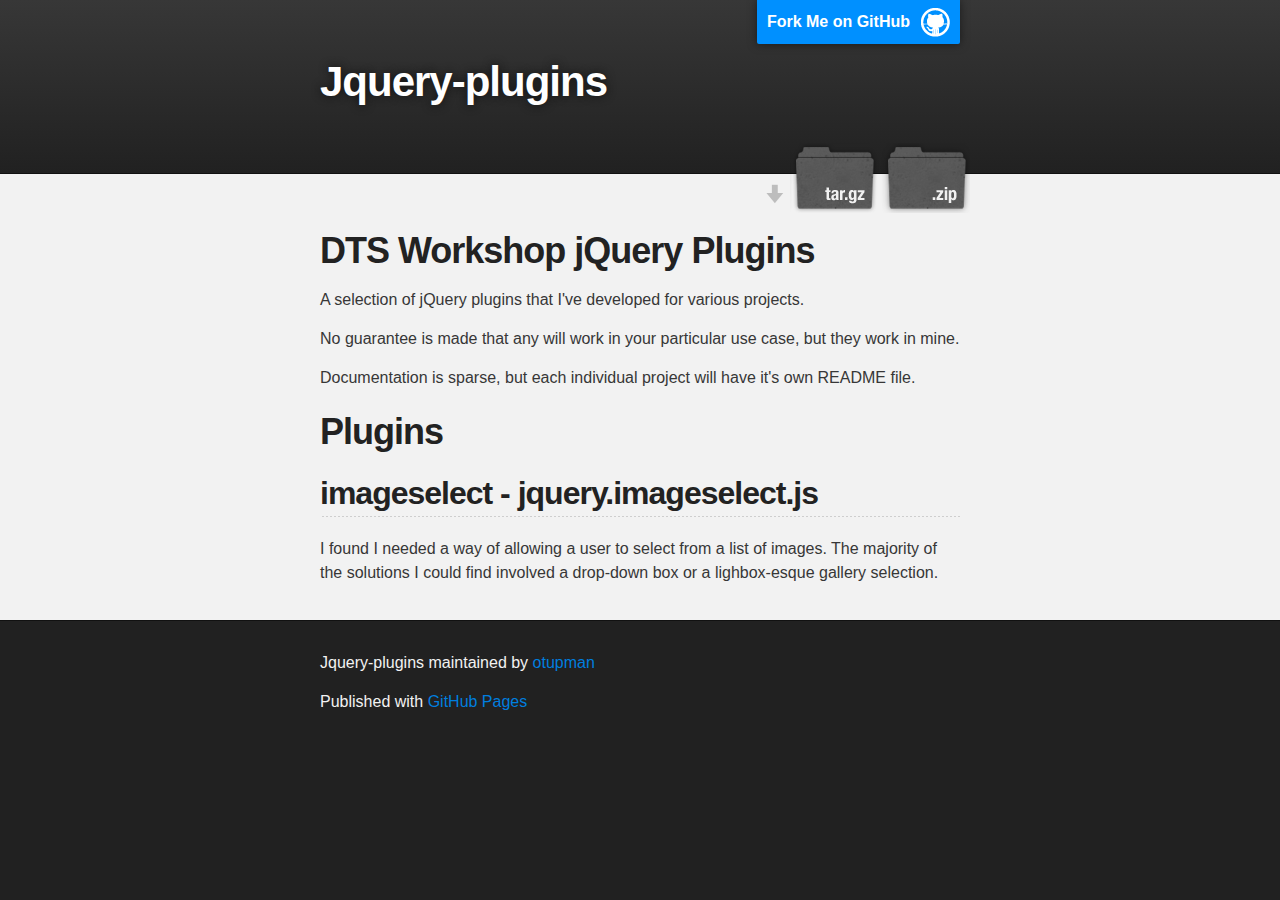
<file: index.html>
<!DOCTYPE html>
<html>

  <head>
    <meta charset='utf-8' />
    <meta http-equiv="X-UA-Compatible" content="chrome=1" />
    <meta name="description" content="Jquery-plugins : " />

    <link rel="stylesheet" type="text/css" media="screen" href="stylesheets/stylesheet.css">

    <title>Jquery-plugins</title>
  </head>

  <body>

    <!-- HEADER -->
    <div id="header_wrap" class="outer">
        <header class="inner">
          <a id="forkme_banner" href="https://github.com/otupman/jquery-plugins">Fork Me on GitHub</a>

          <h1 id="project_title">Jquery-plugins</h1>
          <h2 id="project_tagline"></h2>

          <section id="downloads">
            <a class="zip_download_link" href="https://github.com/otupman/jquery-plugins/zipball/master">Download this project as a .zip file</a>
            <a class="tar_download_link" href="https://github.com/otupman/jquery-plugins/tarball/master">Download this project as a tar.gz file</a>
          </section>
        </header>
    </div>

    <!-- MAIN CONTENT -->
    <div id="main_content_wrap" class="outer">
      <section id="main_content" class="inner">
        <h1>DTS Workshop jQuery Plugins</h1>

<p>A selection of jQuery plugins that I've developed for various projects.</p>

<p>No guarantee is made that any will work in your particular use case, but they work in mine.</p>

<p>Documentation is sparse, but each individual project will have it's own README file.</p>

<h1>Plugins</h1>

<h2>imageselect - jquery.imageselect.js</h2>

<p>I found I needed a way of allowing a user to select from a list of images. 
The majority of the solutions I could find involved a drop-down box or a
lighbox-esque gallery selection.</p>
      </section>
    </div>

    <!-- FOOTER  -->
    <div id="footer_wrap" class="outer">
      <footer class="inner">
        <p class="copyright">Jquery-plugins maintained by <a href="https://github.com/otupman">otupman</a></p>
        <p>Published with <a href="http://pages.github.com">GitHub Pages</a></p>
      </footer>
    </div>

    

  </body>
</html>
</file>
<file: stylesheets/stylesheet.css>
/*******************************************************************************
Slate Theme for Github Pages
by Jason Costello, @jsncostello
*******************************************************************************/

@import url(pygment_trac.css);

/*******************************************************************************
MeyerWeb Reset
*******************************************************************************/

html, body, div, span, applet, object, iframe,
h1, h2, h3, h4, h5, h6, p, blockquote, pre,
a, abbr, acronym, address, big, cite, code,
del, dfn, em, img, ins, kbd, q, s, samp,
small, strike, strong, sub, sup, tt, var,
b, u, i, center,
dl, dt, dd, ol, ul, li,
fieldset, form, label, legend,
table, caption, tbody, tfoot, thead, tr, th, td,
article, aside, canvas, details, embed,
figure, figcaption, footer, header, hgroup,
menu, nav, output, ruby, section, summary,
time, mark, audio, video {
  margin: 0;
  padding: 0;
  border: 0;
  font: inherit;
  vertical-align: baseline;
}

/* HTML5 display-role reset for older browsers */
article, aside, details, figcaption, figure,
footer, header, hgroup, menu, nav, section {
  display: block;
}

ol, ul {
  list-style: none;
}

blockquote, q {
}

table {
  border-collapse: collapse;
  border-spacing: 0;
}

a:focus {
  outline: none;
}

/*******************************************************************************
Theme Styles
*******************************************************************************/

body {
  box-sizing: border-box;
  color:#373737;
  background: #212121;
  font-size: 16px;
  font-family: 'Myriad Pro', Calibri, Helvetica, Arial, sans-serif;
  line-height: 1.5;
  -webkit-font-smoothing: antialiased;
}

h1, h2, h3, h4, h5, h6 {
  margin: 10px 0;
  font-weight: 700;
  color:#222222;
  font-family: 'Lucida Grande', 'Calibri', Helvetica, Arial, sans-serif;
  letter-spacing: -1px;
}

h1 {
  font-size: 36px;
  font-weight: 700;
}

h2 {
  padding-bottom: 10px;
  font-size: 32px;
  background: url('../images/bg_hr.png') repeat-x bottom;
}

h3 {
  font-size: 24px;
}

h4 {
  font-size: 21px;
}

h5 {
  font-size: 18px;
}

h6 {
  font-size: 16px;
}

p {
  margin: 10px 0 15px 0;
}

footer p {
  color: #f2f2f2;
}

a {
  text-decoration: none;
  color: #007edf;
  text-shadow: none;

  transition: color 0.5s ease;
  transition: text-shadow 0.5s ease;
  -webkit-transition: color 0.5s ease;
  -webkit-transition: text-shadow 0.5s ease;
  -moz-transition: color 0.5s ease;
  -moz-transition: text-shadow 0.5s ease;
  -o-transition: color 0.5s ease;
  -o-transition: text-shadow 0.5s ease;
  -ms-transition: color 0.5s ease;
  -ms-transition: text-shadow 0.5s ease;
}

#main_content a:hover {
  color: #0069ba;
  text-shadow: #0090ff 0px 0px 2px;
}

footer a:hover {
  color: #43adff;
  text-shadow: #0090ff 0px 0px 2px;
}

em {
  font-style: italic;
}

strong {
  font-weight: bold;
}

img {
  position: relative;
  margin: 0 auto;
  max-width: 739px;
  padding: 5px;
  margin: 10px 0 10px 0;
  border: 1px solid #ebebeb;

  box-shadow: 0 0 5px #ebebeb;
  -webkit-box-shadow: 0 0 5px #ebebeb;
  -moz-box-shadow: 0 0 5px #ebebeb;
  -o-box-shadow: 0 0 5px #ebebeb;
  -ms-box-shadow: 0 0 5px #ebebeb;
}

pre, code {
  width: 100%;
  color: #222;
  background-color: #fff;

  font-family: Monaco, "Bitstream Vera Sans Mono", "Lucida Console", Terminal, monospace;
  font-size: 14px;

  border-radius: 2px;
  -moz-border-radius: 2px;
  -webkit-border-radius: 2px;



}

pre {
  width: 100%;
  padding: 10px;
  box-shadow: 0 0 10px rgba(0,0,0,.1);
  overflow: auto;
}

code {
  padding: 3px;
  margin: 0 3px;
  box-shadow: 0 0 10px rgba(0,0,0,.1);
}

pre code {
  display: block;
  box-shadow: none;
}

blockquote {
  color: #666;
  margin-bottom: 20px;
  padding: 0 0 0 20px;
  border-left: 3px solid #bbb;
}

ul, ol, dl {
  margin-bottom: 15px
}

ul li {
  list-style: inside;
  padding-left: 20px;
}

ol li {
  list-style: decimal inside;
  padding-left: 20px;
}

dl dt {
  font-weight: bold;
}

dl dd {
  padding-left: 20px;
  font-style: italic;
}

dl p {
  padding-left: 20px;
  font-style: italic;
}

hr {
  height: 1px;
  margin-bottom: 5px;
  border: none;
  background: url('../images/bg_hr.png') repeat-x center;
}

table {
  border: 1px solid #373737;
  margin-bottom: 20px;
  text-align: left;
 }

th {
  font-family: 'Lucida Grande', 'Helvetica Neue', Helvetica, Arial, sans-serif;
  padding: 10px;
  background: #373737;
  color: #fff;
 }

td {
  padding: 10px;
  border: 1px solid #373737;
 }

form {
  background: #f2f2f2;
  padding: 20px;
}

img {
  width: 100%;
  max-width: 100%;
}

/*******************************************************************************
Full-Width Styles
*******************************************************************************/

.outer {
  width: 100%;
}

.inner {
  position: relative;
  max-width: 640px;
  padding: 20px 10px;
  margin: 0 auto;
}

#forkme_banner {
  display: block;
  position: absolute;
  top:0;
  right: 10px;
  z-index: 10;
  padding: 10px 50px 10px 10px;
  color: #fff;
  background: url('../images/blacktocat.png') #0090ff no-repeat 95% 50%;
  font-weight: 700;
  box-shadow: 0 0 10px rgba(0,0,0,.5);
  border-bottom-left-radius: 2px;
  border-bottom-right-radius: 2px;
}

#header_wrap {
  background: #212121;
  background: -moz-linear-gradient(top, #373737, #212121);
  background: -webkit-linear-gradient(top, #373737, #212121);
  background: -ms-linear-gradient(top, #373737, #212121);
  background: -o-linear-gradient(top, #373737, #212121);
  background: linear-gradient(top, #373737, #212121);
}

#header_wrap .inner {
  padding: 50px 10px 30px 10px;
}

#project_title {
  margin: 0;
  color: #fff;
  font-size: 42px;
  font-weight: 700;
  text-shadow: #111 0px 0px 10px;
}

#project_tagline {
  color: #fff;
  font-size: 24px;
  font-weight: 300;
  background: none;
  text-shadow: #111 0px 0px 10px;
}

#downloads {
  position: absolute;
  width: 210px;
  z-index: 10;
  bottom: -40px;
  right: 0;
  height: 70px;
  background: url('../images/icon_download.png') no-repeat 0% 90%;
}

.zip_download_link {
  display: block;
  float: right;
  width: 90px;
  height:70px;
  text-indent: -5000px;
  overflow: hidden;
  background: url(../images/sprite_download.png) no-repeat bottom left;
}

.tar_download_link {
  display: block;
  float: right;
  width: 90px;
  height:70px;
  text-indent: -5000px;
  overflow: hidden;
  background: url(../images/sprite_download.png) no-repeat bottom right;
  margin-left: 10px;
}

.zip_download_link:hover {
  background: url(../images/sprite_download.png) no-repeat top left;
}

.tar_download_link:hover {
  background: url(../images/sprite_download.png) no-repeat top right;
}

#main_content_wrap {
  background: #f2f2f2;
  border-top: 1px solid #111;
  border-bottom: 1px solid #111;
}

#main_content {
  padding-top: 40px;
}

#footer_wrap {
  background: #212121;
}



/*******************************************************************************
Small Device Styles
*******************************************************************************/

@media screen and (max-width: 480px) {
  body {
    font-size:14px;
  }

  #downloads {
    display: none;
  }

  .inner {
    min-width: 320px;
    max-width: 480px;
  }

  #project_title {
  font-size: 32px;
  }

  h1 {
    font-size: 28px;
  }

  h2 {
    font-size: 24px;
  }

  h3 {
    font-size: 21px;
  }

  h4 {
    font-size: 18px;
  }

  h5 {
    font-size: 14px;
  }

  h6 {
    font-size: 12px;
  }

  code, pre {
    min-width: 320px;
    max-width: 480px;
    font-size: 11px;
  }

}
</file>
